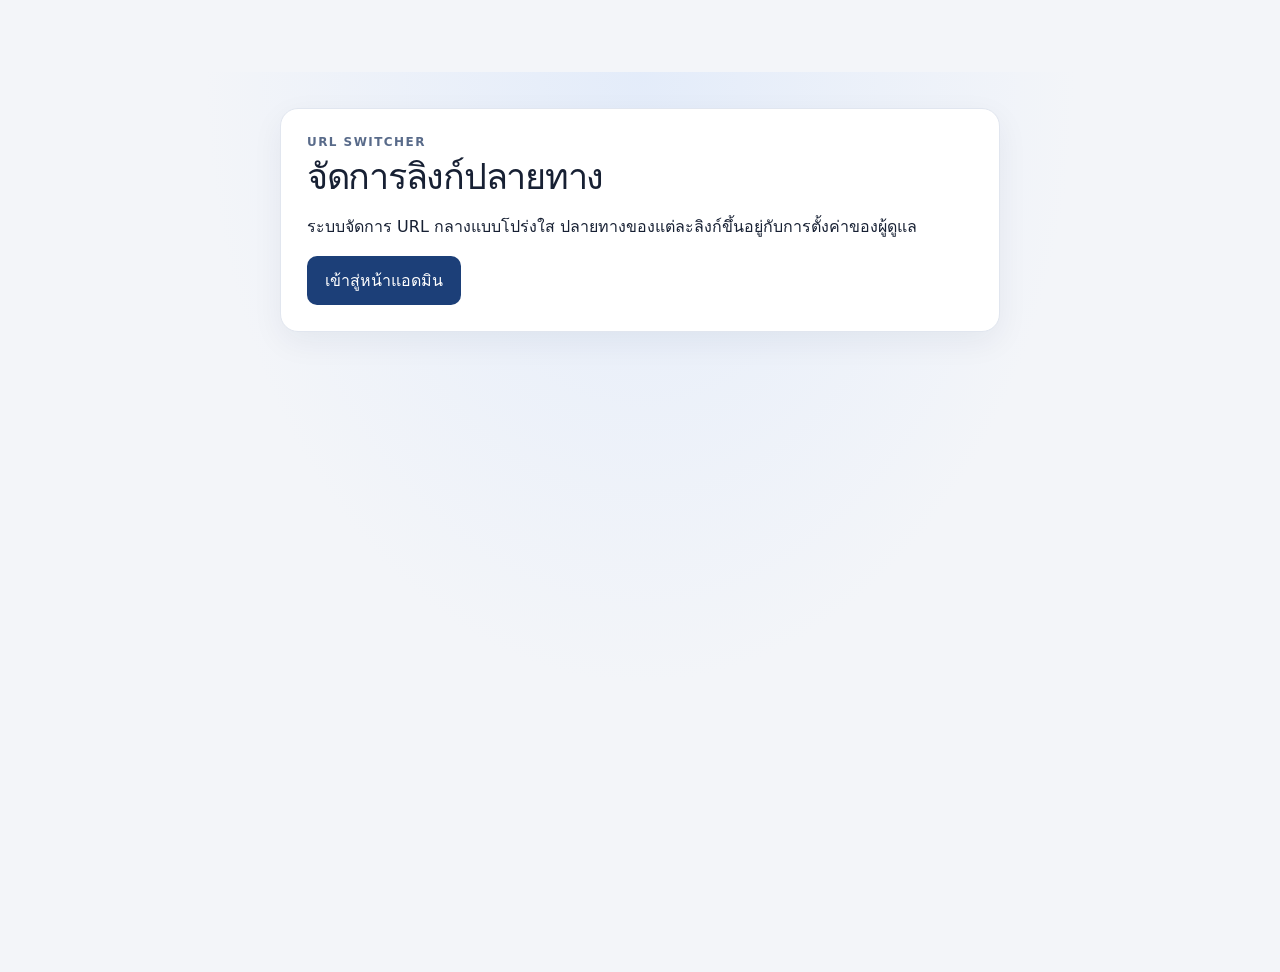
<file: index.html>
<!doctype html>
<html lang="th">
<head>
  <meta charset="utf-8">
  <meta name="viewport" content="width=device-width,initial-scale=1">
  <title>URL Switcher</title>
  <link rel="stylesheet" href="./styles.css">
</head>
<body>
  <main class="shell">
    <section class="card">
      <div class="eyebrow">URL SWITCHER</div>
      <h1>จัดการลิงก์ปลายทาง</h1>
      <p>ระบบจัดการ URL กลางแบบโปร่งใส ปลายทางของแต่ละลิงก์ขึ้นอยู่กับการตั้งค่าของผู้ดูแล</p>
      <a class="button" href="./admin.html">เข้าสู่หน้าแอดมิน</a>
    </section>
  </main>
</body>
</html>
</file>
<file: styles.css>
:root {
  font-family: system-ui, -apple-system, "Segoe UI", sans-serif;
  color: #172033;
  background: #f3f5f9;
  font-synthesis: none;
  --primary: #1c3f78;
  --primary-hover: #28569b;
  --border: #e1e6ef;
  --muted: #69758b;
  --surface: #ffffff;
  --shadow: 0 10px 32px rgba(25, 41, 75, 0.06);
}

* {
  box-sizing: border-box;
}

body {
  margin: 0;
  min-height: 100vh;
  background:
    radial-gradient(ellipse at top, rgba(219, 231, 250, 0.65), transparent 48%),
    #f3f5f9;
}

.shell {
  width: 100%;
  max-width: 760px;
  margin: 8vh auto;
  padding: 20px;
}

.shell.wide {
  max-width: 1050px;
  margin: 28px auto;
}

.card {
  margin: 16px 0;
  padding: 26px;
  background: var(--surface);
  border: 1px solid var(--border);
  border-radius: 18px;
  box-shadow: var(--shadow);
}

.eyebrow {
  color: #596b8a;
  font-size: 12px;
  font-weight: 800;
  letter-spacing: 0.12em;
  text-transform: uppercase;
}

h1 {
  margin: 0.35rem 0 1rem;
  font-size: clamp(26px, 4vw, 36px);
  line-height: 1.2;
  letter-spacing: -0.035em;
}

h2 {
  margin-top: 0;
  font-size: 20px;
  letter-spacing: -0.02em;
}

p {
  line-height: 1.65;
}

.muted {
  color: var(--muted);
  font-size: 14px;
}

.top,
.toolbar,
.actions {
  display: flex;
  align-items: center;
  justify-content: space-between;
  gap: 12px;
  flex-wrap: wrap;
}

.two {
  display: grid;
  grid-template-columns: minmax(0, 1fr) minmax(0, 1fr);
  gap: 14px;
}

label {
  display: block;
  margin: 14px 0;
  font-size: 14px;
  font-weight: 650;
}

input,
select {
  display: block;
  width: 100%;
  min-width: 0;
  margin-top: 7px;
  padding: 12px 14px;
  color: #172033;
  background: #fff;
  border: 1px solid #cbd3e1;
  border-radius: 10px;
  font: inherit;
  transition: border-color 0.18s ease, box-shadow 0.18s ease;
}

input:focus,
select:focus {
  outline: none;
  border-color: #5286d2;
  box-shadow: 0 0 0 3px rgba(82, 134, 210, 0.15);
}

input::placeholder {
  color: #9aa5b7;
}

button,
.button {
  display: inline-flex;
  align-items: center;
  justify-content: center;
  gap: 8px;
  min-height: 42px;
  padding: 11px 17px;
  color: #fff;
  background: var(--primary);
  border: 1px solid transparent;
  border-radius: 10px;
  font: inherit;
  font-weight: 700;
  text-decoration: none;
  cursor: pointer;
  transition: background 0.18s ease, box-shadow 0.18s ease, transform 0.18s ease;
}

button:hover,
.button:hover {
  background: var(--primary-hover);
  box-shadow: 0 4px 12px rgba(28, 63, 120, 0.16);
  transform: translateY(-1px);
}

button:active,
.button:active {
  transform: translateY(0);
}

button:focus-visible,
.button:focus-visible,
a:focus-visible {
  outline: 3px solid rgba(82, 134, 210, 0.45);
  outline-offset: 3px;
}

button.secondary {
  color: #26344c;
  background: #e9edf5;
}

button.secondary:hover {
  background: #dce4f0;
  box-shadow: none;
}

a {
  color: var(--primary);
}

table {
  width: 100%;
  border-collapse: separate;
  border-spacing: 0;
  font-size: 14px;
}

th,
td {
  padding: 13px 12px;
  text-align: left;
  border-bottom: 1px solid #e8ebf2;
  vertical-align: top;
}

th {
  color: #65718a;
  background: #f7f9fc;
  font-size: 12px;
  font-weight: 800;
  letter-spacing: 0.035em;
}

th:first-child {
  border-top-left-radius: 8px;
}

th:last-child {
  border-top-right-radius: 8px;
}

tbody tr {
  transition: background 0.15s ease;
}

tbody tr:hover {
  background: #f8faff;
}

tbody tr:last-child td {
  border-bottom: 0;
}

td a {
  overflow-wrap: anywhere;
  word-break: break-word;
}

.small-btn {
  min-height: 32px;
  padding: 7px 11px;
  margin: 2px;
  border-radius: 8px;
  font-size: 12px;
}

.danger {
  background: #a62e38;
}

.danger:hover {
  background: #85232c;
}

#message {
  margin-top: 12px;
  font-size: 14px;
}

.ok {
  color: #087443;
}

.error {
  color: #b42332;
}

.table-wrap {
  width: 100%;
  overflow-x: auto;
  border: 1px solid var(--border);
  border-radius: 12px;
}

.table-wrap table {
  min-width: 600px;
}

[hidden] {
  display: none !important;
}

@media (max-width: 650px) {
  .shell {
    padding: 12px;
    margin: 24px auto;
  }

  .shell.wide {
    margin: 8px auto;
  }

  .card {
    padding: 17px;
    margin: 12px 0;
    border-radius: 14px;
  }

  .two {
    grid-template-columns: minmax(0, 1fr);
    gap: 4px;
  }

  .top,
  .toolbar,
  .actions {
    align-items: stretch;
  }

  .top > *,
  .toolbar > *,
  .actions > * {
    max-width: 100%;
  }

  button,
  .button {
    max-width: 100%;
  }

  th,
  td {
    padding: 10px 8px;
  }
}

@media (prefers-reduced-motion: reduce) {
  *,
  *::before,
  *::after {
    scroll-behavior: auto !important;
    transition-duration: 0.01ms !important;
    animation-duration: 0.01ms !important;
  }
}
</file>
